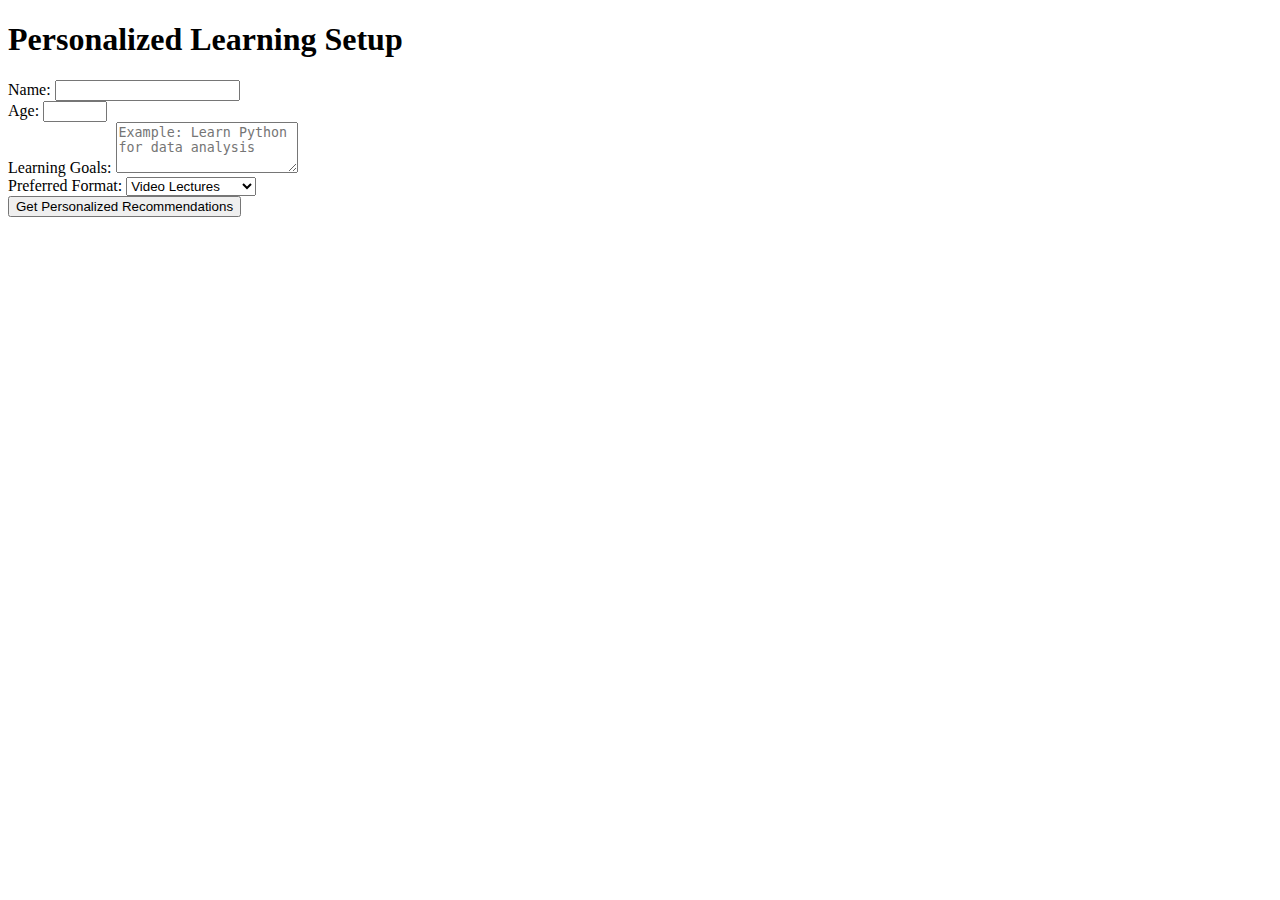
<file: templates/new_user_form.html>
<!-- templates/new_user_form.html -->
<!DOCTYPE html>
<html>
<head>
    <title>New User Registration</title>
</head>
<body>
    <h1>Personalized Learning Setup</h1>
    <form method="POST">
        <div>
            <label>Name:</label>
            <input type="text" name="name" required>
        </div>
        
        <div>
            <label>Age:</label>
            <input type="number" name="age" min="13" max="100" required>
        </div>
        
        <div>
            <label>Learning Goals:</label>
            <textarea name="goals" rows="3" required 
                      placeholder="Example: Learn Python for data analysis"></textarea>
        </div>
        
        <div>
            <label>Preferred Format:</label>
            <select name="preferences">
                <option value="video">Video Lectures</option>
                <option value="text">Text-based</option>
                <option value="interactive">Interactive Coding</option>
            </select>
        </div>
        
        <button type="submit">Get Personalized Recommendations</button>
    </form>
</body>
</html>
</file>
